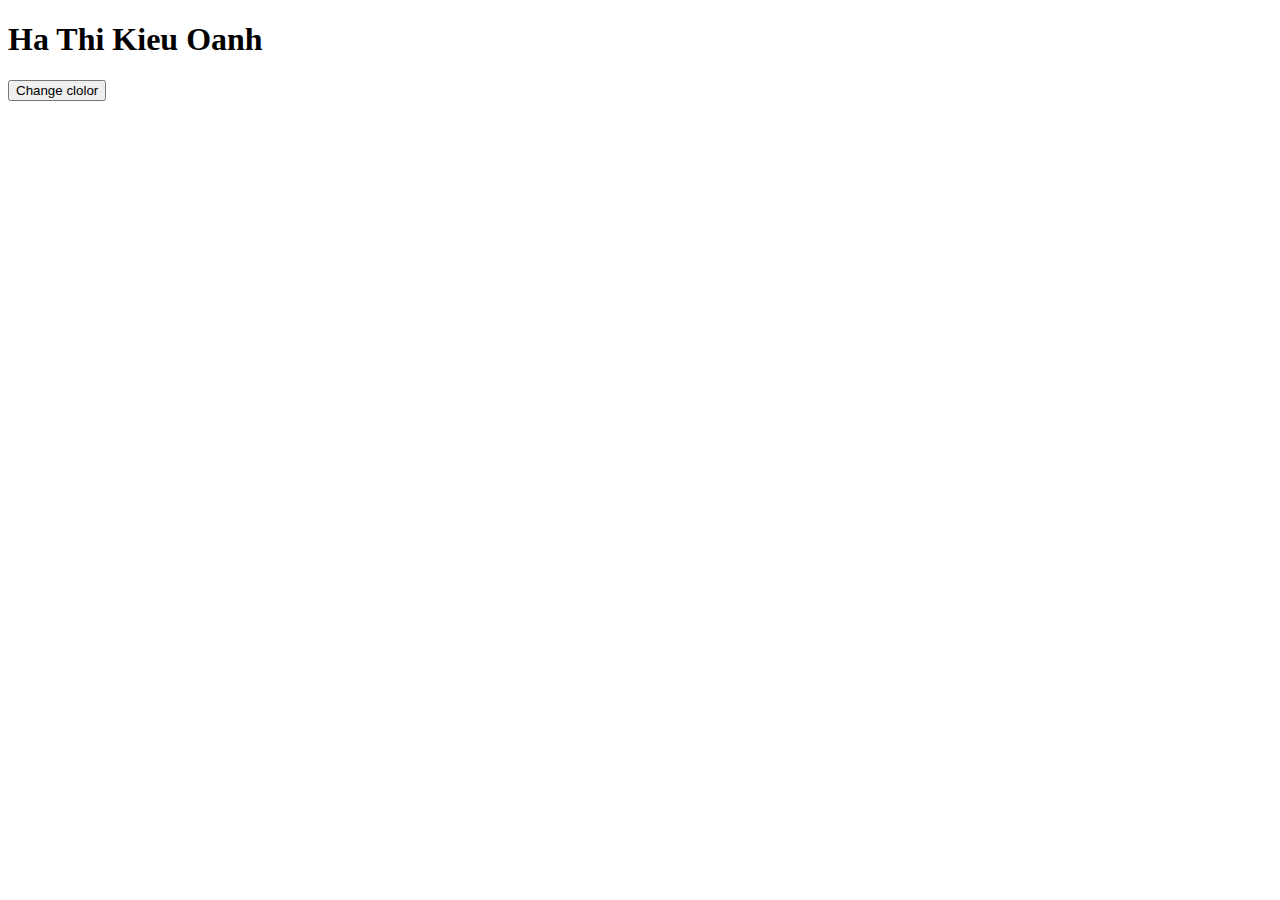
<file: Lap2/Ex 2/Ex2.1/Index.html>
<!DOCTYPE html>
<html>
<body>

<h1>Ha Thi Kieu Oanh</h1>

<button type="button" onclick="myFunction()">Change clolor</button>

<script>
function myFunction() {
  document.body.style.color = "pink";
}
</script>

</body>
</html>
</file>
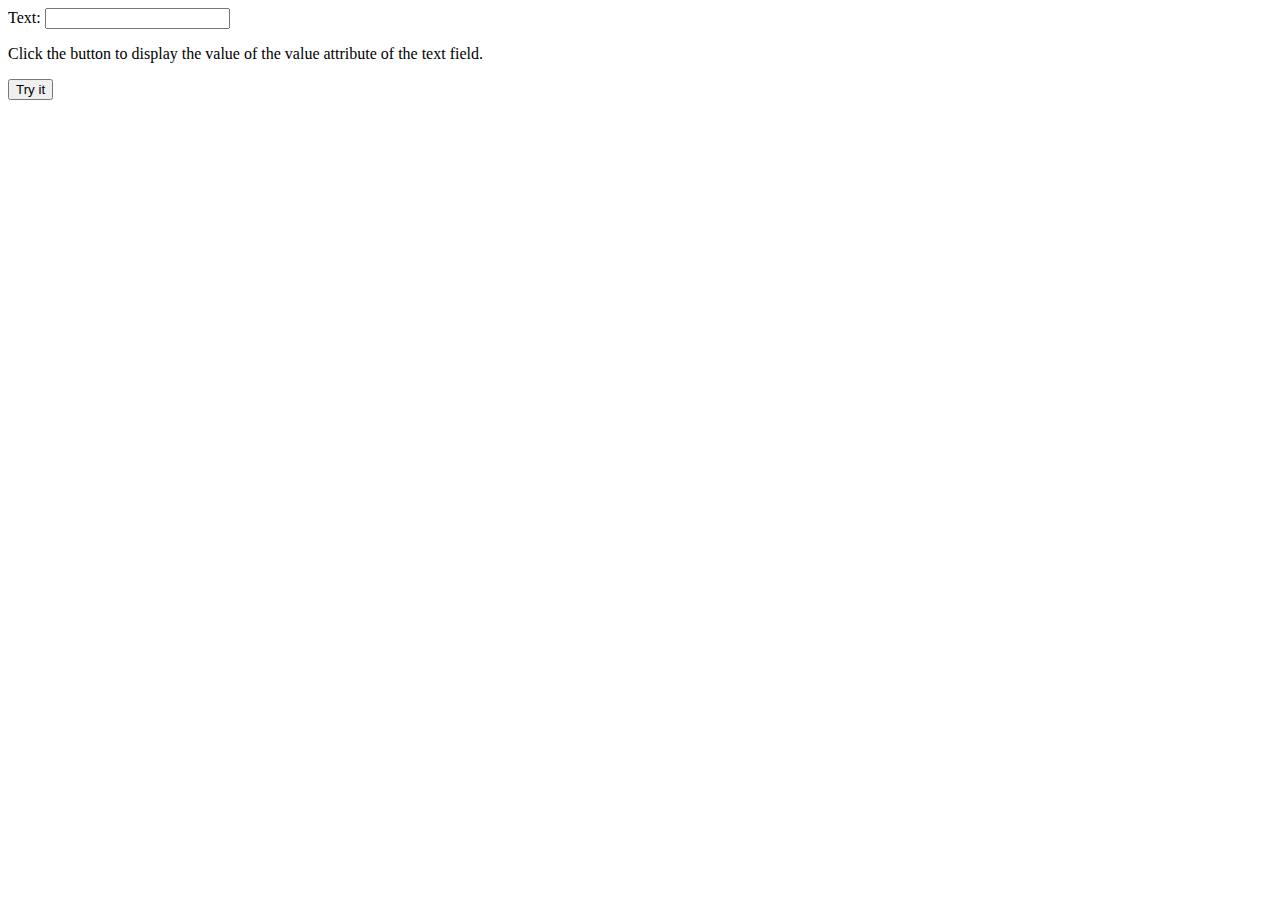
<file: Lap2/Ex 2/Ex2.3/index.html>
<!DOCTYPE html>
<html>
<body>

Text: <input type="text" id="myText" >

<p>Click the button to display the value of the value attribute of the text field.</p>

<button onclick="myFunction()">Try it</button>

<p id="demo"></p>

<script>
function myFunction() {
  var x = document.getElementById("myText").value;
  document.getElementById("demo").innerHTML = x;
}
</script>

</body>
</html>
</file>
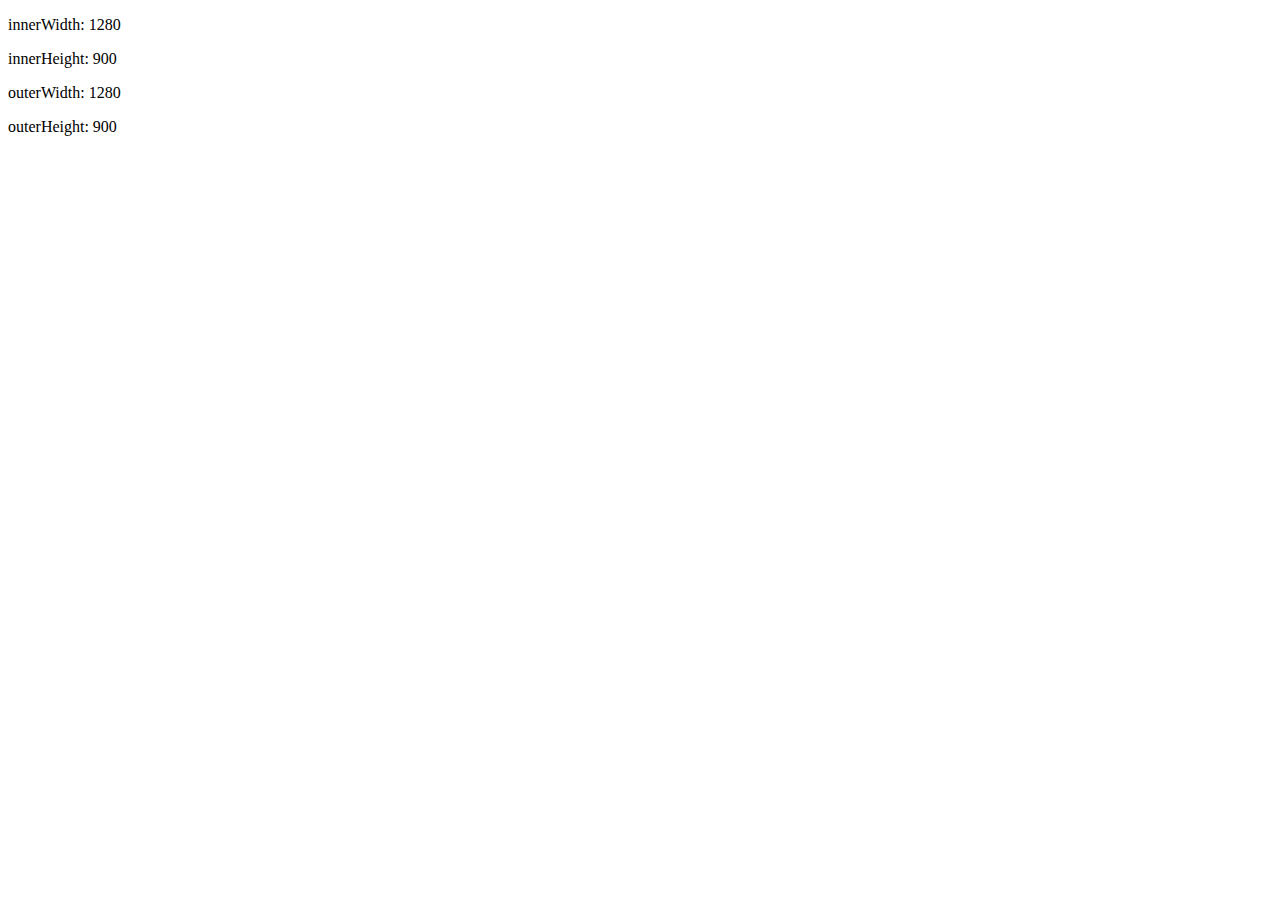
<file: Lap2/Ex 2/Ex2.6/index.html>
<!DOCTYPE html>
<html>
<body>

<div id="demo"></div>

<script>
let text =
"<p>innerWidth: " + window.innerWidth + "</p>" +
"<p>innerHeight: " + window.innerHeight + "</p>" +
"<p>outerWidth: " + window.outerWidth + "</p>" +
"<p>outerHeight: " + window.outerHeight + "</p>";

document.getElementById("demo").innerHTML = text;
</script>

</body>
</html>
</file>
